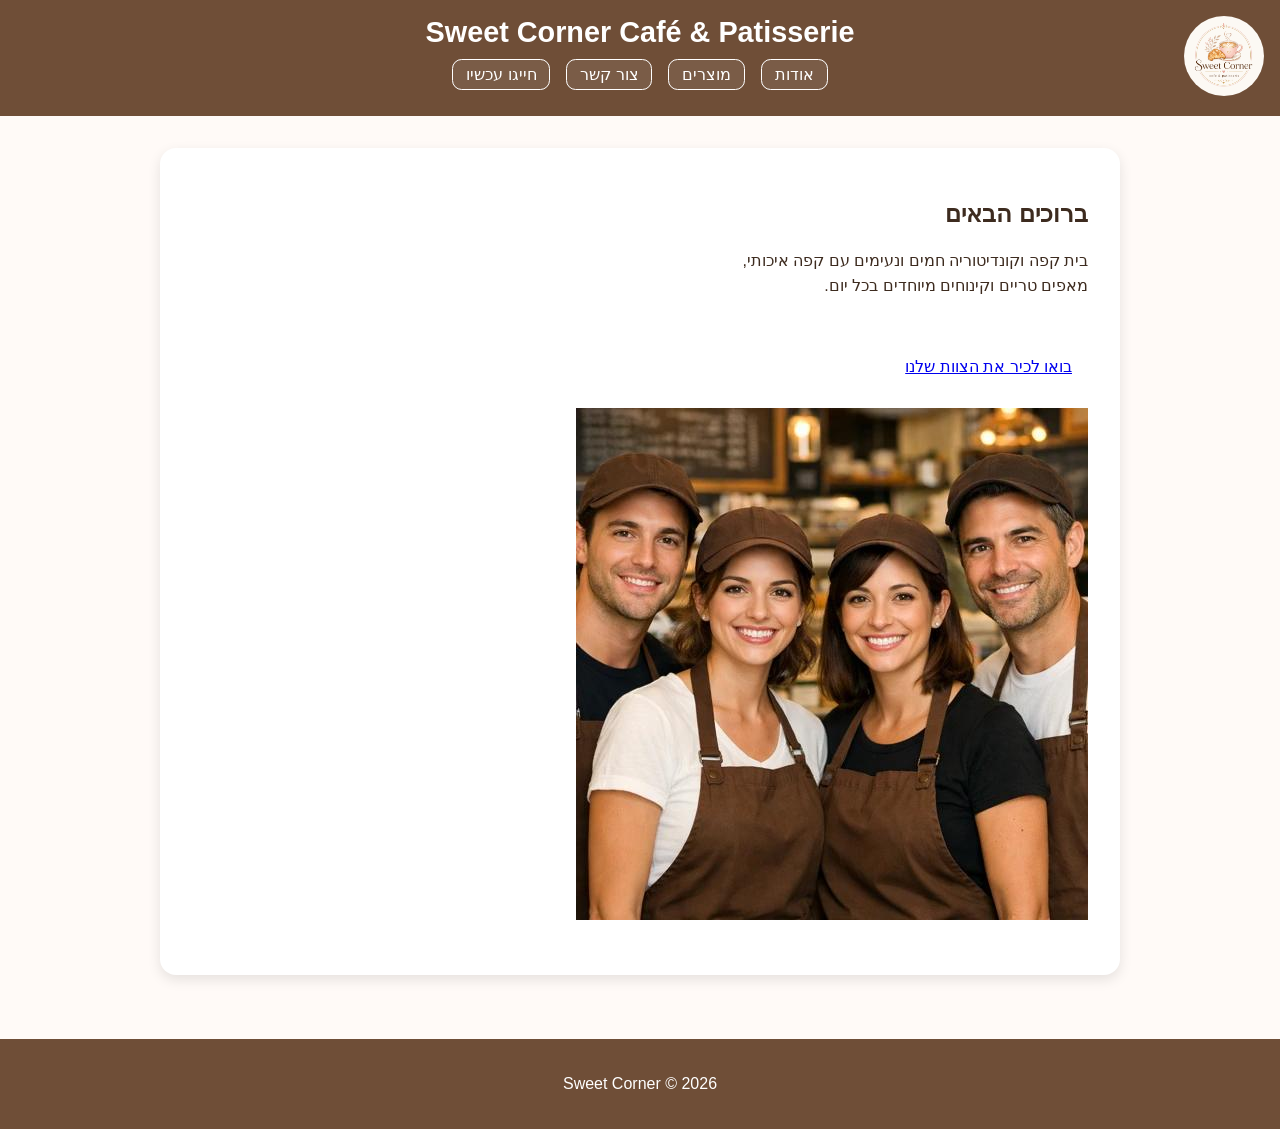
<file: index.html>
<!DOCTYPE html>
<html lang="he" dir="rtl">
<head>
    <meta charset="UTF-8">
    <meta name="viewport" content="width=device-width, initial-scale=1.0">
    <title>Sweet Corner Café & Patisserie</title>
    <link rel="stylesheet" href="styles.css">
</head>

<body>
<header>
    <img src="images/logo.png" alt="Sweet Corner Logo" class="logo">
    <h1>Sweet Corner Café & Patisserie</h1>
<nav>
    <ul class="nav-links">
        <li><a href="index.html">אודות</a></li>
        <li><a href="services.html">מוצרים</a></li>
        <li><a href="mailto:sweetcorner@example.com">צור קשר</a></li>
        <li><a href="tel:0501234567">חייגו עכשיו</a></li>
    </ul>
</nav>
</header>


    <main>
        <section>
            <h2>ברוכים הבאים</h2>
            <p>
                בית קפה וקונדיטוריה חמים ונעימים עם קפה איכותי,<br/>
                מאפים טריים וקינוחים מיוחדים בכל יום.<br/> <br/>
               
            </p>
            <nav>
                <a href="team.html">בואו לכיר את הצוות שלנו</a>
            </nav>
            <p>
                <img src="images/the team.jpeg" alt="the team"
            </p>
        </section>
    </main>

 <footer>
    <p>Sweet Corner © 2026</p>
</footer>
</body>
</html>
</file>
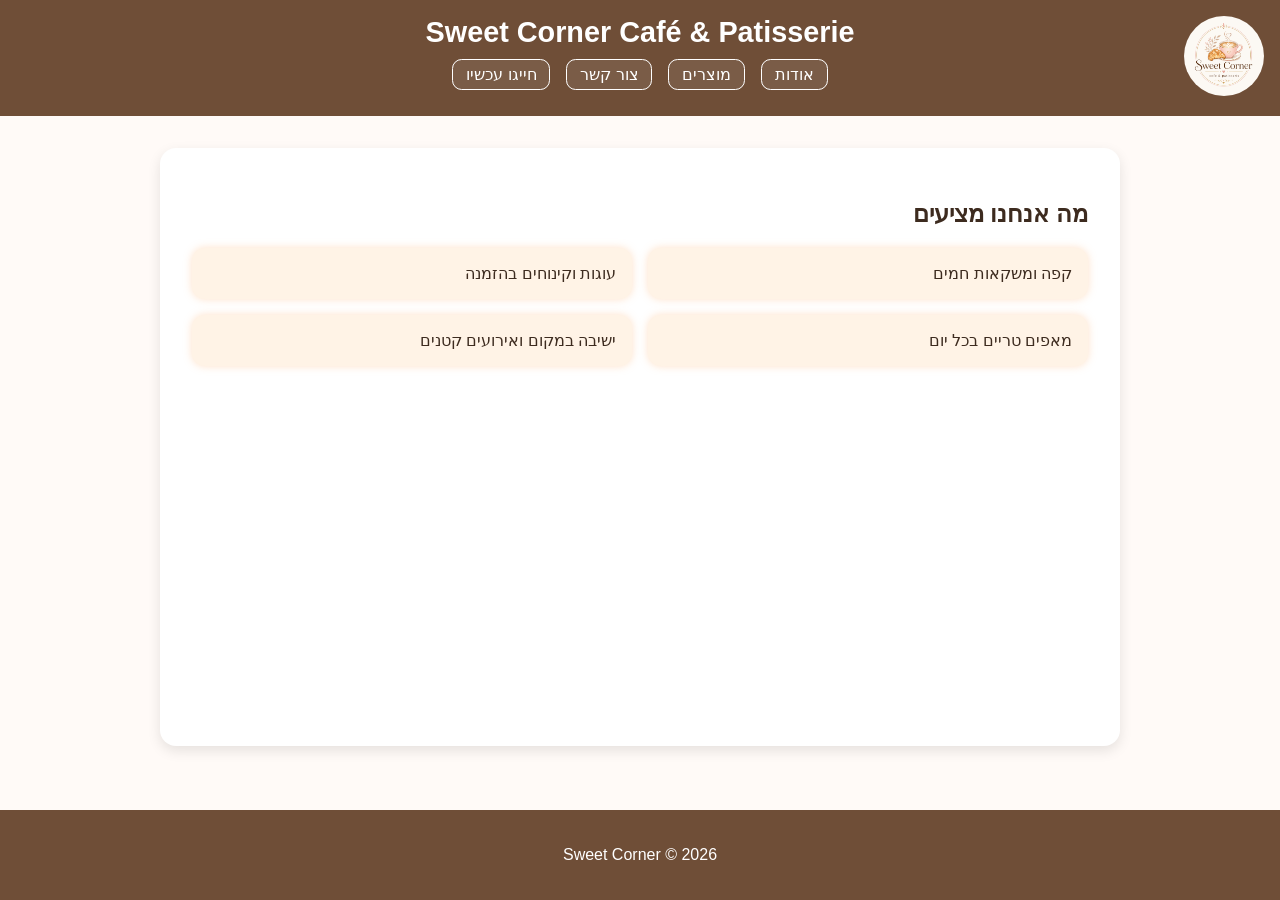
<file: services.html>
<!DOCTYPE html>
<html lang="he" dir="rtl">
<head>
    <meta charset="UTF-8">
    <meta name="viewport" content="width=device-width, initial-scale=1.0">
    <title>השירותים שלנו</title>
    <link rel="stylesheet" href="styles.css">
</head>
<body>
    <header>
        <img src="images/logo.png" alt="Sweet Corner Logo" class="logo">
        <h1>Sweet Corner Café & Patisserie</h1>
        <nav>
            <ul class="nav-links">
                <li><a href="index.html">אודות</a></li>
                <li><a href="services.html">מוצרים</a></li>
                <li><a href="mailto:sweetcorner@example.com">צור קשר</a></li>
                <li><a href="tel:0501234567">חייגו עכשיו</a></li>
            </ul>
        </nav>
    </header>

    <main>
        <section>
            <h2>מה אנחנו מציעים</h2>
            <ul class="services-list">
                <li>קפה ומשקאות חמים</li>
                <li>עוגות וקינוחים בהזמנה</li>
                <li>מאפים טריים בכל יום</li>
                <li>ישיבה במקום ואירועים קטנים</li>
            </ul>
        </section>
    </main>

    <footer>
        <p>Sweet Corner © 2026</p>
    </footer>
</body>
</html>
</file>
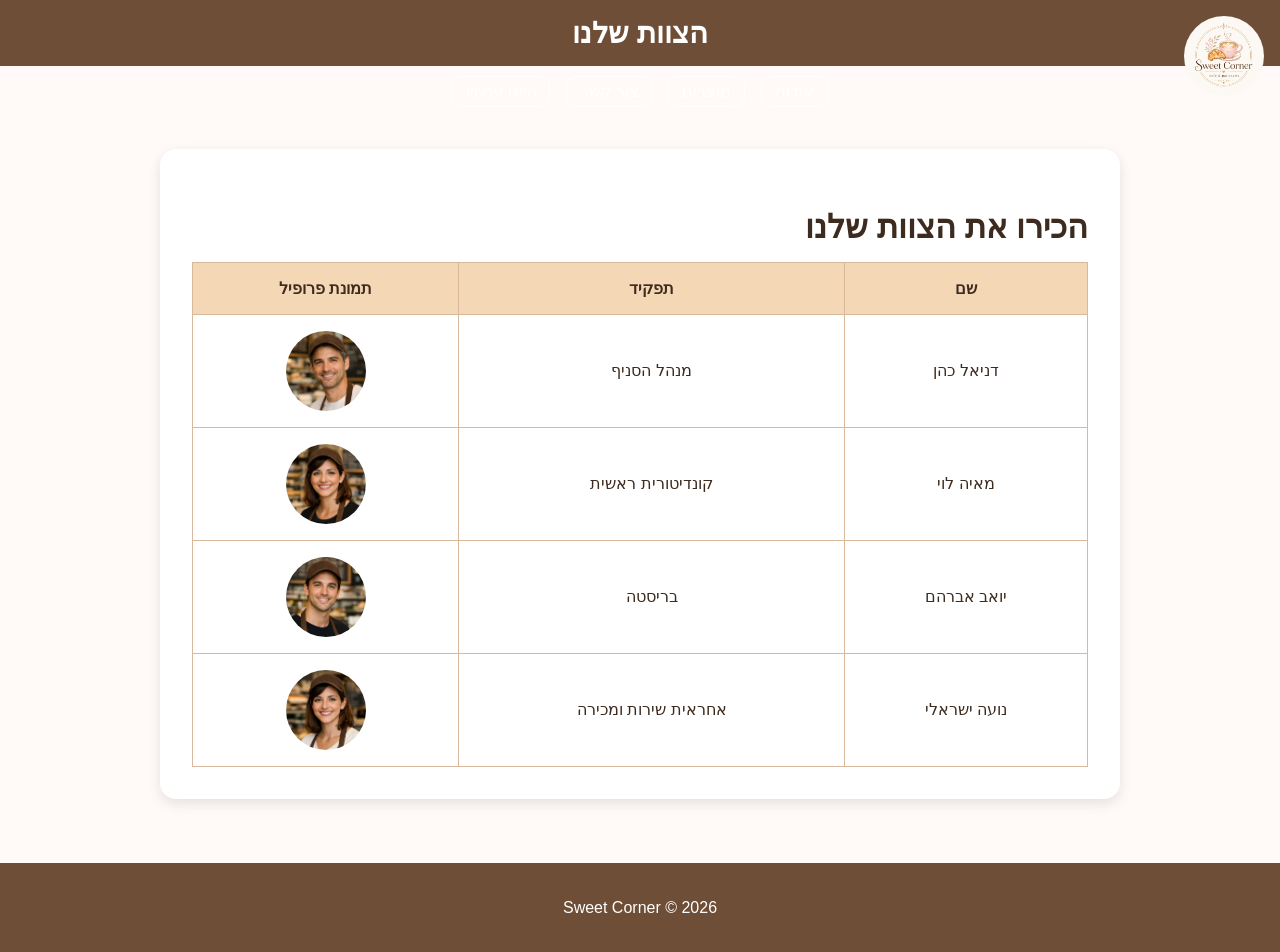
<file: team.html>
<!DOCTYPE html>
<html lang="he"dir="rtl">
<head>
    <meta charset="UTF-8">
    <meta name="viewport" content="width=device-width, initial-scale=1.0">
    <title>הצוות שלנו</title>
    <link rel="stylesheet" href="styles.css">
</head>
<body>
    <header>
        <img src="images/logo.png" alt="Sweet Corner Logo" class="logo">
        <h1>הצוות שלנו</h1>
    </header>

   <nav>
    <ul class="nav-links">
        <li><a href="index.html">אודות</a></li>
        <li><a href="services.html">מוצרים</a></li>
        <li><a href="mailto:sweetcorner@example.com">צור קשר</a></li>
        <li><a href="tel:0501234567">חייגו עכשיו</a></li>
    </ul>
</nav>

    <main>
        <section>
             <h1>הכירו את הצוות שלנו</h1>

            <table>
                <tr>
                    <th>שם</th>
                    <th>תפקיד</th>
                    <th>תמונת פרופיל</th>
                </tr>
                <tr>
                    <td>דניאל כהן</td>
                    <td>מנהל הסניף</td>
                    <td>
                        <a href="images/daniel.jpeg" target="_blank">
                            <img src="images/daniel.jpeg" alt="דניאל כהן" width="80">
                        </a>
                    </td>
                </tr>
                <tr>
                    <td>מאיה לוי</td>
                    <td>קונדיטורית ראשית</td>
                    <td>
                        <a href="images/maya.jpeg" target="_blank">
                            <img src="images/maya.jpeg" alt="מאיה לוי" width="80">
                        </a>
                    </td>
                </tr>
                <tr>
                    <td>יואב אברהם</td>
                    <td>בריסטה</td>
                    <td>
                        <a href="images/yoav.jpeg" target="_blank">
                            <img src="images/yoav.jpeg" alt="יואב אברהם" width="80">
                        </a>
                    </td>
                </tr>
                <tr>
                    <td>נועה ישראלי</td>
                    <td>אחראית שירות ומכירה</td>
                    <td>
                        <a href="images/noa.jpeg" target="_blank">
                            <img src="images/noa.jpeg" alt="נועה ישראלי" width="80">
                        </a>
                    </td>
                </tr>
            </table>
        </section>
    </main>

    <footer>
        <p>Sweet Corner © 2026</p>
    </footer>
</body>
</html>
</file>
<file: styles.css>
@import url("layout.css");
@import url("nav.css");
@import url("home.css");
@import url("services-page.css");
@import url("team-page.css");
</file>
